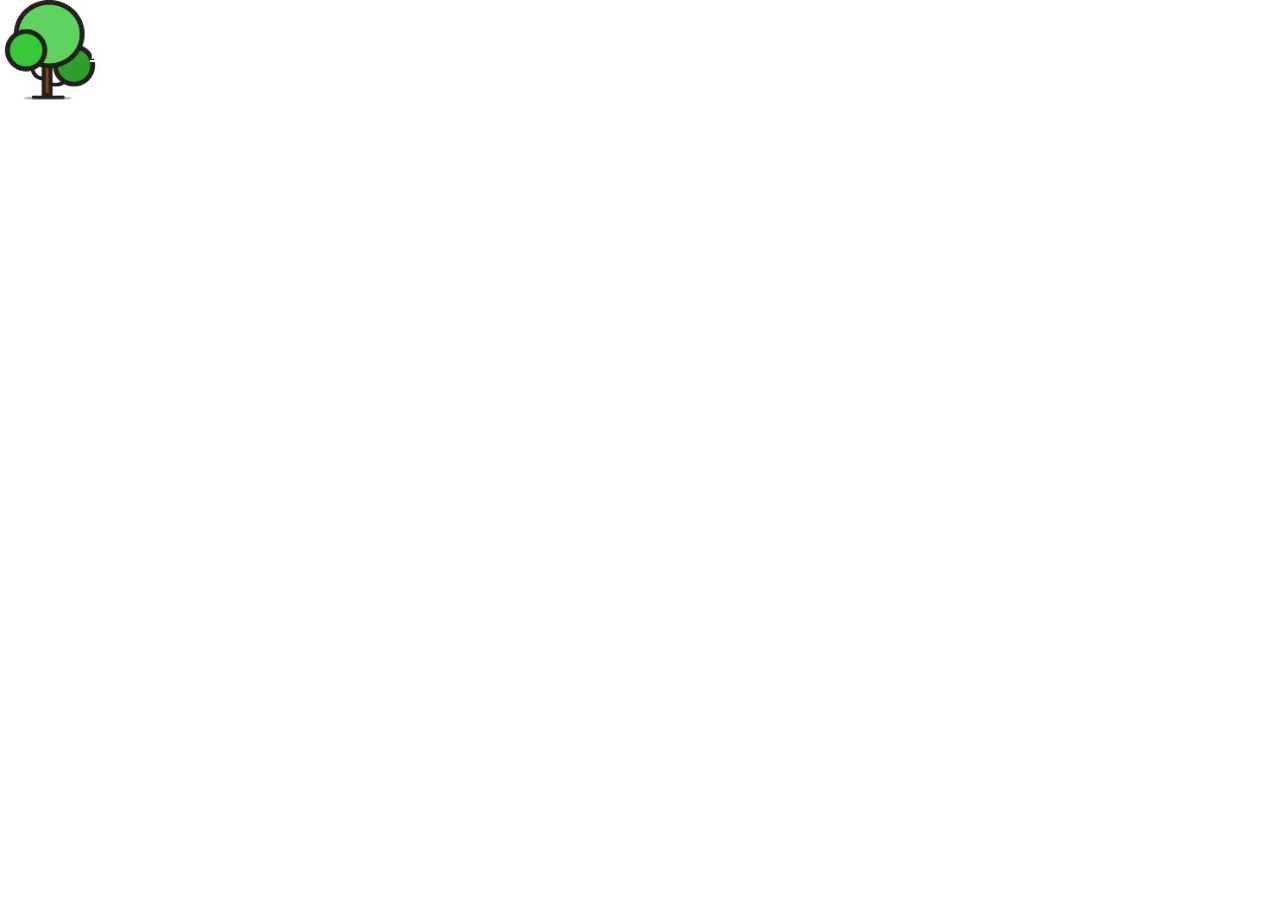
<file: index.html>
<!DOCTYPE html>
<html>
<head>
    <meta name="viewport" content="with=device-width, initial-scale=1">
    <title>Wabi-Sabi Softworks</title>
    <link rel="stylesheet" href="style.css">
    <link rel="preconnect" href="https://fonts.googleapis.com">
    <link rel="preconnect" href="https://fonts.gstatic.com" crossorigin>
    <link href="https://fonts.googleapis.com/css2?family=Rubik&display=swap" rel="stylesheet">
</head>
<body>
    <section class="header">
        <nav>
            <a href="index.html"><img id="logo" src='resources/wabisatree.png' width='100' height='100'></a>
            <div class="nav-links">
                <ul>
                    <li><a href=''>Home</a></li>
                    <li><a href=''>About</a></li>
                    <li><a href=''>Projects</a></li>
                    <li><a href=''>Dev Blog</a></li>
                    <li><a href=''>Contact</a></li>
                </ul>
            </div>
        </nav>
    </section>
    <section class=''>

    </section>
</body>
</html>
</file>
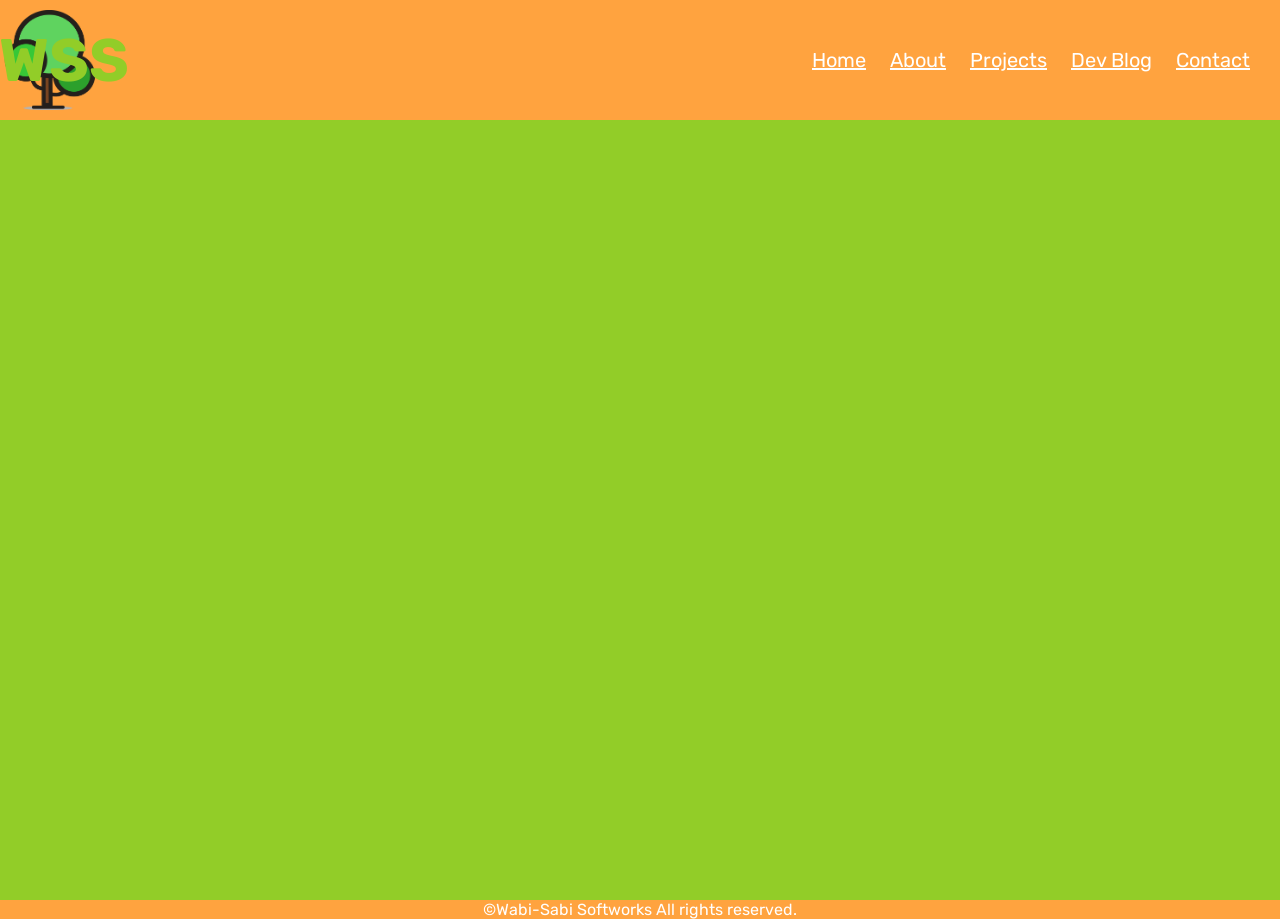
<file: about.html>
<!DOCTYPE html>
<html>
<head>
    <meta name="viewport" content="with=device-width, initial-scale=1">
    <title>Wabi-Sabi Softworks</title>
    <link rel="stylesheet" href="style.css">
    <link rel="preconnect" href="https://fonts.googleapis.com">
    <link rel="preconnect" href="https://fonts.gstatic.com" crossorigin>
    <link href="https://fonts.googleapis.com/css2?family=Rubik&display=swap" rel="stylesheet">
</head>
<body>
    <nav class='navbar'>
        <img src='resources/wabisatree.png' width='100' height='100'>
        <h1>WSS</h1>
        <ul class='navbar-nav'>
            <li class='nav-item'><a href='index.html'>Home</a></li>
            <li class='nav-item'><a href='about.html'>About</a></li>
            <li class='nav-item'><a href='projects.html'>Projects</a></li>
            <li class='nav-item'><a href='dev-blog.html'>Dev Blog</a></li>
            <li class='nav-item'><a href='contact.html'>Contact</a></li>
        </ul>
    </nav>
</body>
<main>
    
</main>
<footer>
    <p>©Wabi-Sabi Softworks All rights reserved.</p>
</footer>
</html>
</file>
<file: style.css>
* {
    padding: 0;
    margin: 0;
    font-family: 'Rubik', sans-serif;
    box-sizing: border-box;
    --text-primary: white;
    --bg-primary: #FFA33F;
    --bg-secondary: #B6EE56;
    /** other colors values are #92CD28, E4FF7F, and F78914 */
}

/** Classes */

.navbar {
    background-color: var(--bg-primary);
    height: 120px;
    width: 100vw;
}

/** Elements */

body {
    color: black;
    background-color:white;
}

body::-webkit-scrollbar {
    width: 4px;
}

body::-webkit-scrollbar-track {
    background: #E4FF7F;
}

body::-webkit-scrollbar-thumb {
    background: #F78914;
}

nav {
    display: flex;
    align-items: center;
    justify-content: space-between;
    position: absolute;
}

nav h1 {
    color: #92CD28;
    position: relative;
    left: -31%;
    font-size: 60px;
}

nav ul {
    list-style-type: none;
    position: relative;
    right: 20px;
}

nav ul li {
    display: inline-block;
    margin: 10px;
}

nav ul li a {
    color: white;
    font-size: 20px;
}

footer {
    background-color: var(--bg-primary);
}

footer p {
    color: white;
    text-align: center;
}

main {
    background-color: #92CD28;
    height: 100vh;
}

main h1 {
    color: white;
    text-align: center;
    position: relative;
    top: 500px;
    font-size: 60px;
}

/** IDs */
</file>
